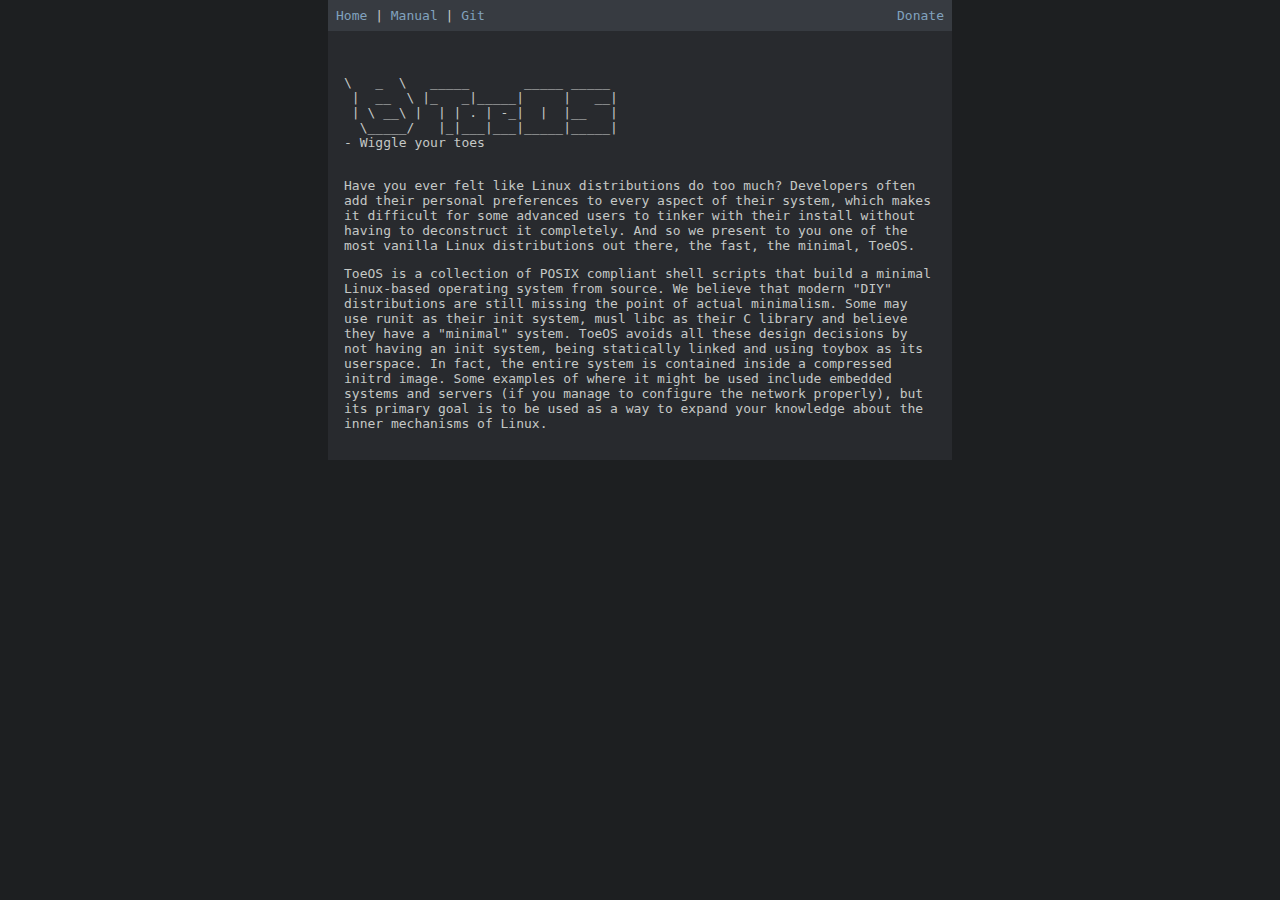
<file: index.html>
<!DOCTYPE html>

<html>
	<head>
		<meta name="viewport" content="width=device-width">
		<title>ToeOS - Wiggle your toes</title>
		<link rel="stylesheet" href="style.css">
	</head>
	<body class="center">
		<nav>
			<a href="index.html">Home</a>
			|
			<a href="manual.html">Manual</a>
			|
			<a href="https://github.com/oxetene/toeos">Git</a>
			<span class="right">
				<a href="donate.html">Donate</a>
			</span>
		</nav>
		<main>
			<pre><code>
\   _  \   _____       _____ _____
 |  __  \ |_   _|_____|     |   __|
 | \ __\ |  | | . | -_|  |  |__   |
  \_____/   |_|___|___|_____|_____|
- Wiggle your toes
			</code></pre>
			<p>Have you ever felt like Linux distributions do too much? Developers often add their personal preferences to every aspect of their system, which makes it difficult for some advanced users to tinker with their install without having to deconstruct it completely. And so we present to you one of the most vanilla Linux distributions out there, the fast, the minimal, ToeOS.</p>
			<p>ToeOS is a collection of POSIX compliant shell scripts that build a minimal Linux-based operating system from source. We believe that modern "DIY" distributions are still missing the point of actual minimalism. Some may use runit as their init system, musl libc as their C library and believe they have a "minimal" system. ToeOS avoids all these design decisions by not having an init system, being statically linked and using toybox as its userspace. In fact, the entire system is contained inside a compressed initrd image. Some examples of where it might be used include embedded systems and servers (if you manage to configure the network properly), but its primary goal is to be used as a way to expand your knowledge about the inner mechanisms of Linux.</p>
		</main>
	</body>
</html>
</file>
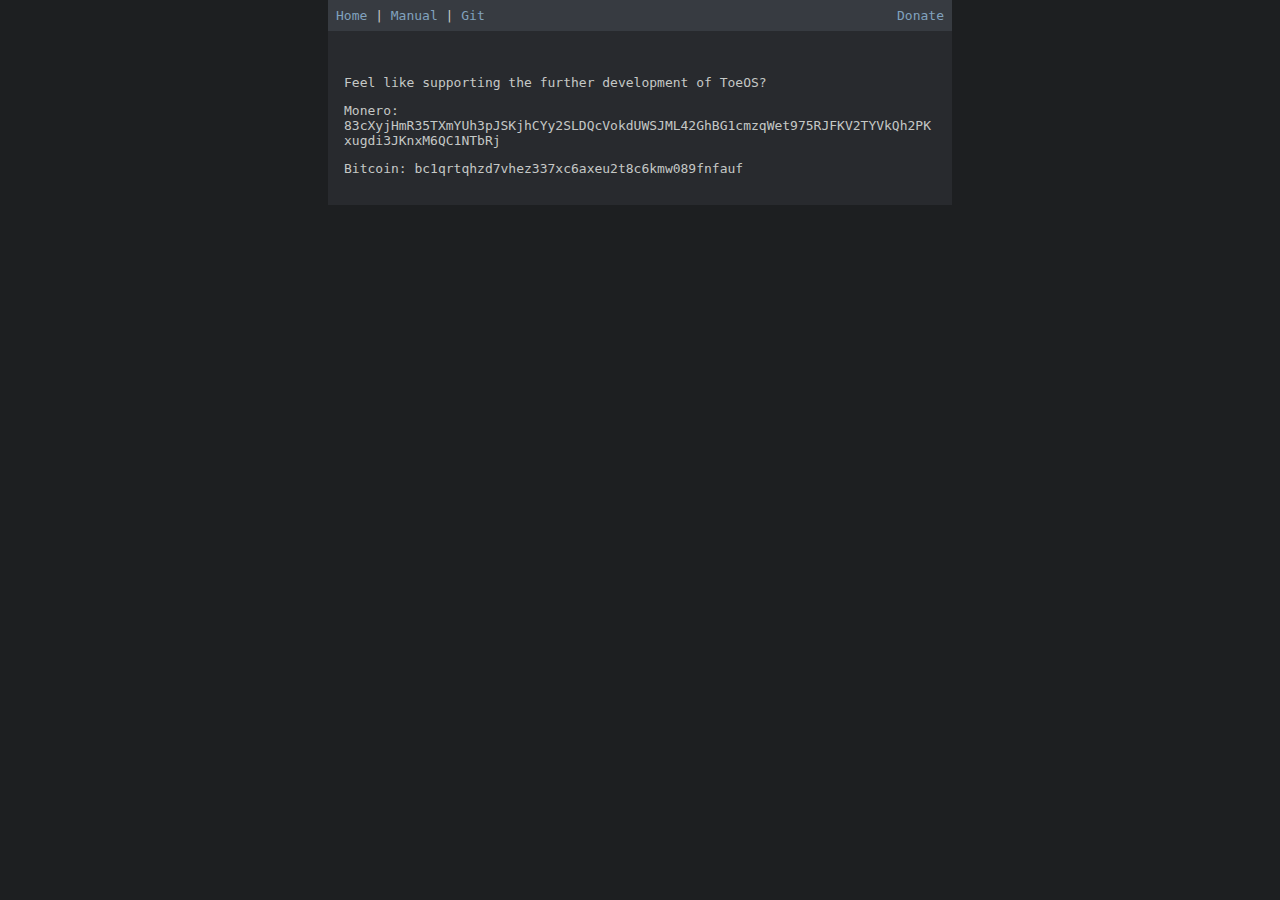
<file: donate.html>
<!DOCTYPE html>

<html>
	<head>
		<meta name="viewport" content="width=device-width">
		<title>ToeOS - Wiggle your toes</title>
		<link rel="stylesheet" href="style.css">
	</head>
	<body class="center">
		<nav>
			<a href="index.html">Home</a>
			|
			<a href="manual.html">Manual</a>
			|
			<a href="https://github.com/oxetene/toeos">Git</a>
			<span class="right">
				<a href="donate.html">Donate</a>
			</span>
		</nav>
		<main>
			<br>
			<p>Feel like supporting the further development of ToeOS?</p>
			<p>Monero: 83cXyjHmR35TXmYUh3pJSKjhCYy2SLDQcVokdUWSJML42GhBG1cmzqWet975RJFKV2TYVkQh2PKxugdi3JKnxM6QC1NTbRj</p>
			<p>Bitcoin: bc1qrtqhzd7vhez337xc6axeu2t8c6kmw089fnfauf</p>
		</main>
	</body>
</html>
</file>
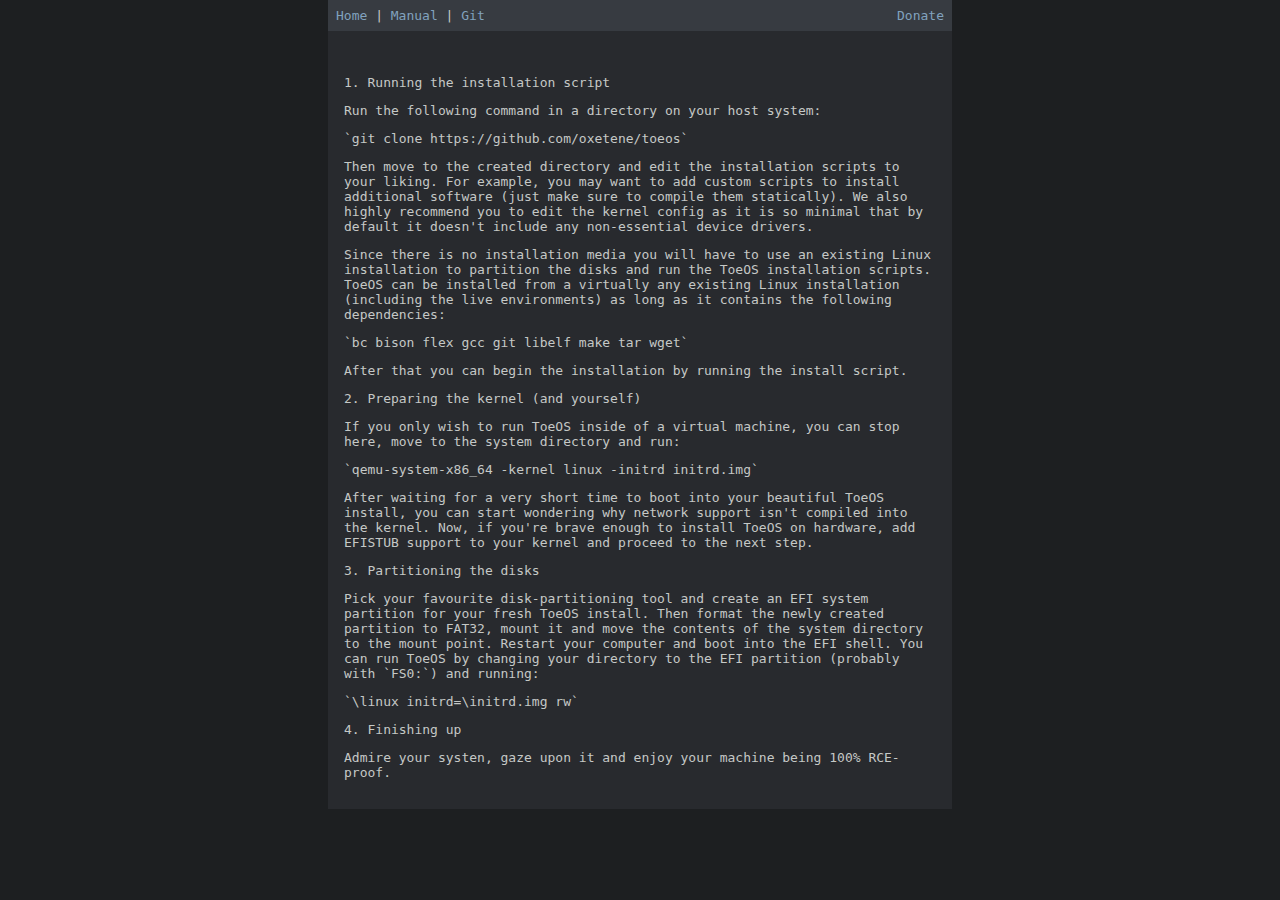
<file: manual.html>
<!DOCTYPE html>

<html>
	<head>
		<meta name="viewport" content="width=device-width">
		<title>ToeOS - Wiggle your toes</title>
		<link rel="stylesheet" href="style.css">
	</head>
	<body class="center">
		<nav>
			<a href="index.html">Home</a>
			|
			<a href="manual.html">Manual</a>
			|
			<a href="https://github.com/oxetene/toeos">Git</a>
			<span class="right">
				<a href="donate.html">Donate</a>
			</span>
		</nav>
		<main>
			<br>
			<p>1. Running the installation script</p>
			<p>Run the following command in a directory on your host system:</p>
			<p>`git clone https://github.com/oxetene/toeos`</p>
			<p>Then move to the created directory and edit the installation scripts to your liking. For example, you may want to add custom scripts to install additional software (just make sure to compile them statically). We also highly recommend you to edit the kernel config as it is so minimal that by default it doesn't include any non-essential device drivers.</p>
			<p>Since there is no installation media you will have to use an existing Linux installation to partition the disks and run the ToeOS installation scripts. ToeOS can be installed from a virtually any existing Linux installation (including the live environments) as long as it contains the following dependencies:</p>
			<p>`bc bison flex gcc git libelf make tar wget`</p>
			<p>After that you can begin the installation by running the install script.</p>
			<p>2. Preparing the kernel (and yourself)</p>
			<p>If you only wish to run ToeOS inside of a virtual machine, you can stop here, move to the system directory and run:
			<p>`qemu-system-x86_64 -kernel linux -initrd initrd.img`</p>
			<p>After waiting for a very short time to boot into your beautiful ToeOS install, you can start wondering why network support isn't compiled into the kernel. Now, if you're brave enough to install ToeOS on hardware, add EFISTUB support to your kernel and proceed to the next step.</p>
			<p>3. Partitioning the disks</p>
			<p>Pick your favourite disk-partitioning tool and create an EFI system partition for your fresh ToeOS install. Then format the newly created partition to FAT32, mount it and move the contents of the system directory to the mount point. Restart your computer and boot into the EFI shell. You can run ToeOS by changing your directory to the EFI partition (probably with `FS0:`) and running:</p>
			<p>`\linux initrd=\initrd.img rw`</p>
			<p>4. Finishing up</p>
			<p>Admire your systen, gaze upon it and enjoy your machine being 100% RCE-proof.</p>
		</main>
	</body>
</html>
</file>
<file: style.css>
body {
	color: #c5c8c6;
	background-color: #1d1f21;
	font-family: monospace; 
}
nav {
	background-color: #373b41;
	overflow: hidden;
	padding: 8px;
}
main {
	background-color: #282a2e;
	overflow-wrap: break-word;
	padding: 16px;
}
a {
	color: #81a2be;
	text-decoration: none;
}
.center {
	margin: auto;
	max-width: 48em;
}
.right {
	float: right;
}
</file>
